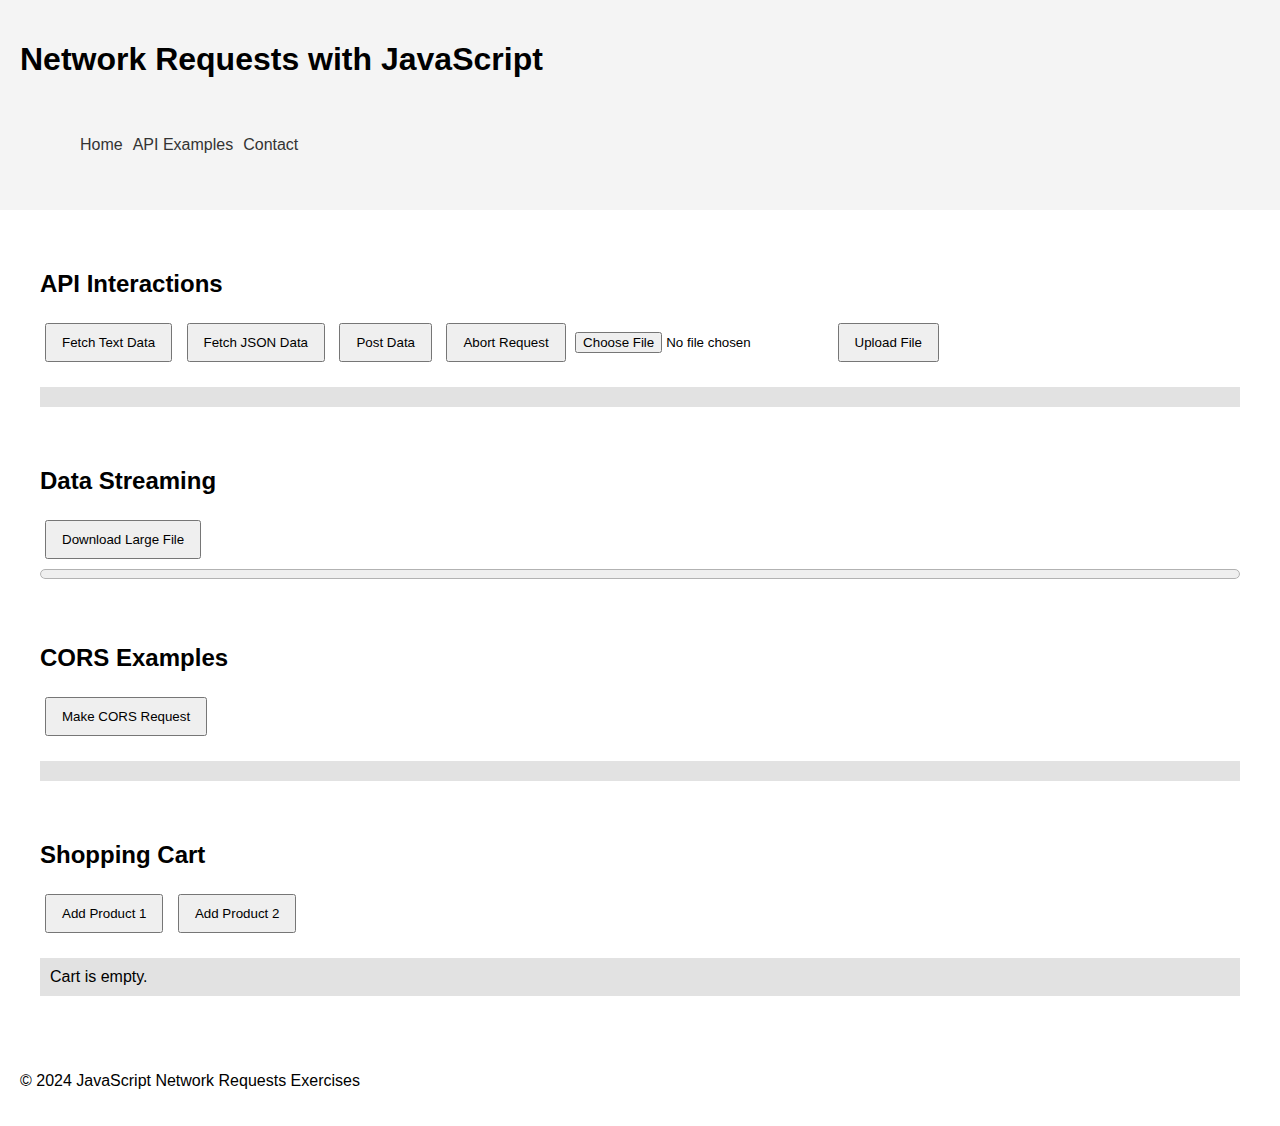
<file: exercise/index.html>
<!DOCTYPE html>
<html lang="en">
<head>
  <meta charset="UTF-8">
  <title>JavaScript Network Requests Exercises</title>
  <link rel="stylesheet" href="styles.css">
	<script src="./exercise.js"></script>
</head>
<body>
  <header>
    <h1>Network Requests with JavaScript</h1>
    <nav>
      <ul>
        <li><a href="#" class="nav-item">Home</a></li>
        <li><a href="#" class="nav-item">API Examples</a></li>
        <li><a href="#" class="nav-item">Contact</a></li>
      </ul>
    </nav>
  </header>
  <main>
    <section id="api-section">
      <h2>API Interactions</h2>
      <button id="fetch-text-button">Fetch Text Data</button>
      <button id="fetch-json-button">Fetch JSON Data</button>
      <button id="post-data-button">Post Data</button>
      <button id="abort-request-button">Abort Request</button>
			<input type="file" id="file-input">
			<button id="upload-button">Upload File</button>
      <div id="output"></div>
    </section>
    <section id="stream-section">
      <h2>Data Streaming</h2>
      <button id="download-button">Download Large File</button>
      <progress id="download-progress" value="0" max="100"></progress>
    </section>
    <section id="cors-section">
      <h2>CORS Examples</h2>
      <button id="cors-request-button">Make CORS Request</button>
      <div id="cors-output"></div>
    </section>
    <section id="cart-section">
      <h2>Shopping Cart</h2>
      <button class="add-to-cart-button" data-product-id="1">Add Product 1</button>
      <button class="add-to-cart-button" data-product-id="2">Add Product 2</button>
      <div id="cart-output">Cart is empty.</div>
    </section>
  </main>
  <footer>
    <p>&copy; 2024 JavaScript Network Requests Exercises</p>
  </footer>
  <script src="script.js"></script>
</body>
</html>
</file>
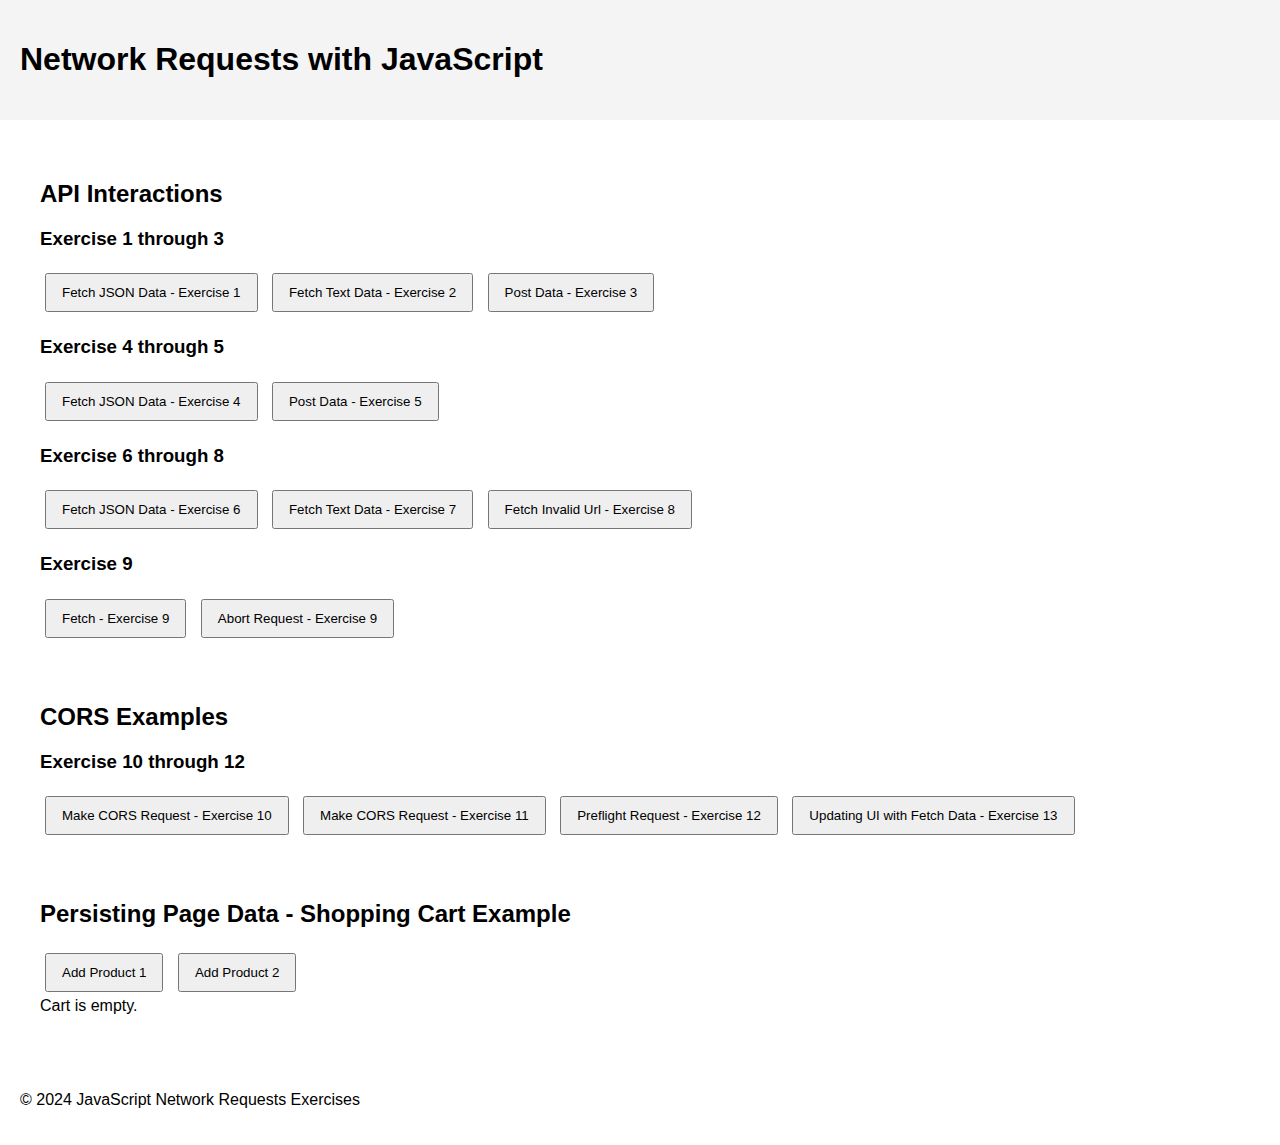
<file: solution/exercise-solutions/index.html>
<!DOCTYPE html>
<html lang="en">
<head>
  <meta charset="UTF-8">
  <title>JavaScript Network Requests Exercises</title>
  <link rel="stylesheet" href="styles.css">
	<script defer src="./exercise.js"></script>
</head>
<body>
  <header>
    <h1>Network Requests with JavaScript</h1>
  </header>
  <main>
    <section id="api-section">
      <h2>API Interactions</h2>
      <div>
        <h3>Exercise 1 through 3</h3>
        <button id="exercise-1-btn">Fetch JSON Data - Exercise 1</button>
        <button id="exercise-2-btn">Fetch Text Data - Exercise 2</button>
        <button id="exercise-3-btn">Post Data - Exercise 3</button>
      </div>
      <div>
        <h3>Exercise 4 through 5</h3>
        <button id="exercise-4-btn">Fetch JSON Data - Exercise 4</button>
        <button id="exercise-5-btn">Post Data - Exercise 5</button>
      </div>
      <div>
        <h3>Exercise 6 through 8</h3>
        <button id="exercise-6-btn">Fetch JSON Data - Exercise 6</button>
        <button id="exercise-7-btn">Fetch Text Data - Exercise 7</button>
        <button id="exercise-8-btn">Fetch Invalid Url - Exercise 8</button>
      </div>
      <div>
        <h3>Exercise 9</h3>
        <button id="exercise-9-fetch-btn">Fetch - Exercise 9</button>
        <button id="exercise-9-abort-btn">Abort Request - Exercise 9</button>
      </div>
      <div id="section-1-output"></div>
      



    </section>
    <section id="cors-section">
      <h2>CORS Examples</h2>
      <h3>Exercise 10 through 12</h3>
      <div>
        <button id="exercise-10-btn">Make CORS Request - Exercise 10</button>
        <button id="exercise-11-btn">Make CORS Request - Exercise 11</button>
        <button id="exercise-12-btn">Preflight Request - Exercise 12</button>
        <button id="exercise-13-btn">Updating UI with Fetch Data - Exercise 13</button>
      </div>

      <div id="section-2-output"></div>
    </section>
    <section id="cart-section">
      <h2>Persisting Page Data - Shopping Cart Example</h2>
      <button class="add-to-cart-button" data-product-id="1">Add Product 1</button>
      <button class="add-to-cart-button" data-product-id="2">Add Product 2</button>
      <div id="section-3-output">Cart is empty.</div>
    </section>
  </main>
  <footer>
    <p>&copy; 2024 JavaScript Network Requests Exercises</p>
  </footer>
</body>
</html>
</file>
<file: exercise/styles.css>
body {
  font-family: Arial, sans-serif;
  margin: 0;
  padding: 0;
}

header, nav, main, section, footer {
  padding: 20px;
}

header {
  background-color: #f4f4f4;
}

nav ul {
  list-style-type: none;
  display: flex;
  gap: 10px;
}

nav ul li a {
  text-decoration: none;
  color: #333;
}

button {
  margin: 5px;
  padding: 10px 15px;
  cursor: pointer;
}

#output, #cors-output, #cart-output {
  margin-top: 20px;
  padding: 10px;
  background-color: #e2e2e2;
}

progress {
  width: 100%;
  height: 20px;
}

.added-to-cart {
  background-color: green;
  color: white;
}
</file>
<file: solution/exercise-solutions/styles.css>
body {
  font-family: Arial, sans-serif;
  margin: 0;
  padding: 0;
}

header, nav, main, section, footer {
  padding: 20px;
}

header {
  background-color: #f4f4f4;
}

nav ul {
  list-style-type: none;
  display: flex;
  gap: 10px;
}

nav ul li a {
  text-decoration: none;
  color: #333;
}

button {
  margin: 5px;
  padding: 10px 15px;
  cursor: pointer;
}

#exercise-1-through-9-output, #exercise-10-through-13-output, #cart-output {
  margin-top: 20px;
  padding: 10px;
  background-color: #e2e2e2;
}

progress {
  width: 100%;
  height: 20px;
}

.added-to-cart {
  background-color: green;
  color: white;
}
</file>
